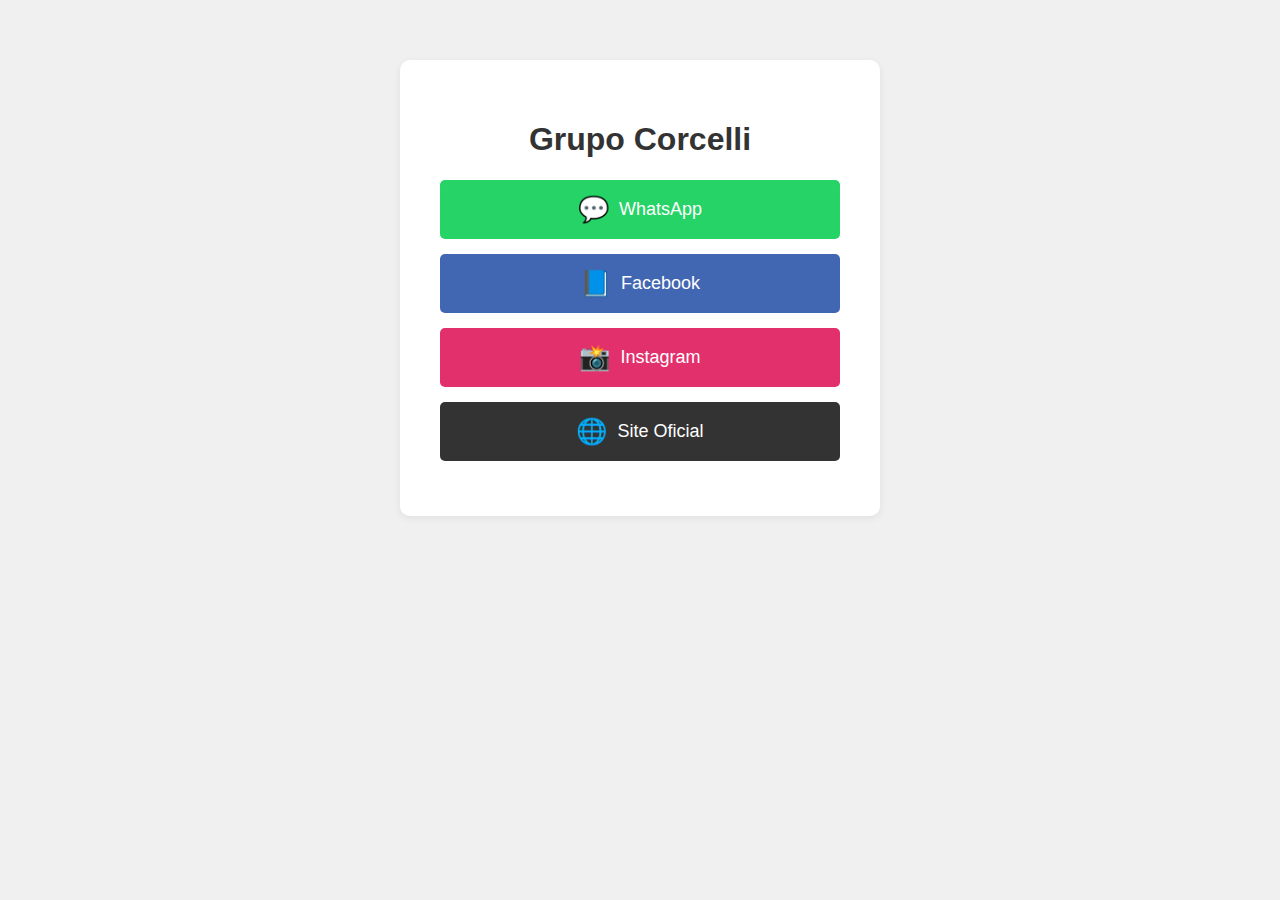
<file: index.html>
<!DOCTYPE html>
<html lang="pt-br">
<head>
  <meta charset="UTF-8">
  <meta name="viewport" content="width=device-width, initial-scale=1.0">
  <title>Links do Grupo Corcelli</title>
  <style>
    body { font-family: Arial, sans-serif; background: #f0f0f0; text-align: center; }
    .container { margin: 60px auto; padding: 40px; background: #fff; border-radius: 10px; max-width: 400px; box-shadow: 0 2px 8px #0001;}
    h1 { color: #333; }
    a { 
      display: flex;
      align-items: center;
      justify-content: center;
      gap: 10px;
      margin: 15px 0; 
      padding: 15px; 
      border-radius: 5px; 
      color: white; 
      text-decoration: none; 
      font-size: 18px; 
      transition: background .2s;
    }
    .whatsapp { background: #25d366; }
    .facebook { background: #4267B2; }
    .instagram { background: #E1306C; }
    .site { background: #333; }
    a:hover { opacity: 0.9; }
    .icon { font-size: 1.4em; }
  </style>
</head>
<body>
  <div class="container">
    <h1>Grupo Corcelli</h1>
    <a class="whatsapp" href="https://wa.me/+5511915417060" target="_blank">
      <span class="icon">💬</span> WhatsApp
    </a>
    <a class="facebook" href="https://facebook.com/grupo.corcelli" target="_blank">
      <span class="icon">📘</span> Facebook
    </a>
    <a class="instagram" href="https://instagram.com/Grupo_Corcelli" target="_blank">
      <span class="icon">📸</span> Instagram
    </a>
    <a class="site" href="http://www.grupocorcelli.com/" target="_blank">
      <span class="icon">🌐</span> Site Oficial
    </a>
  </div>
</body>
</html>
</file>
